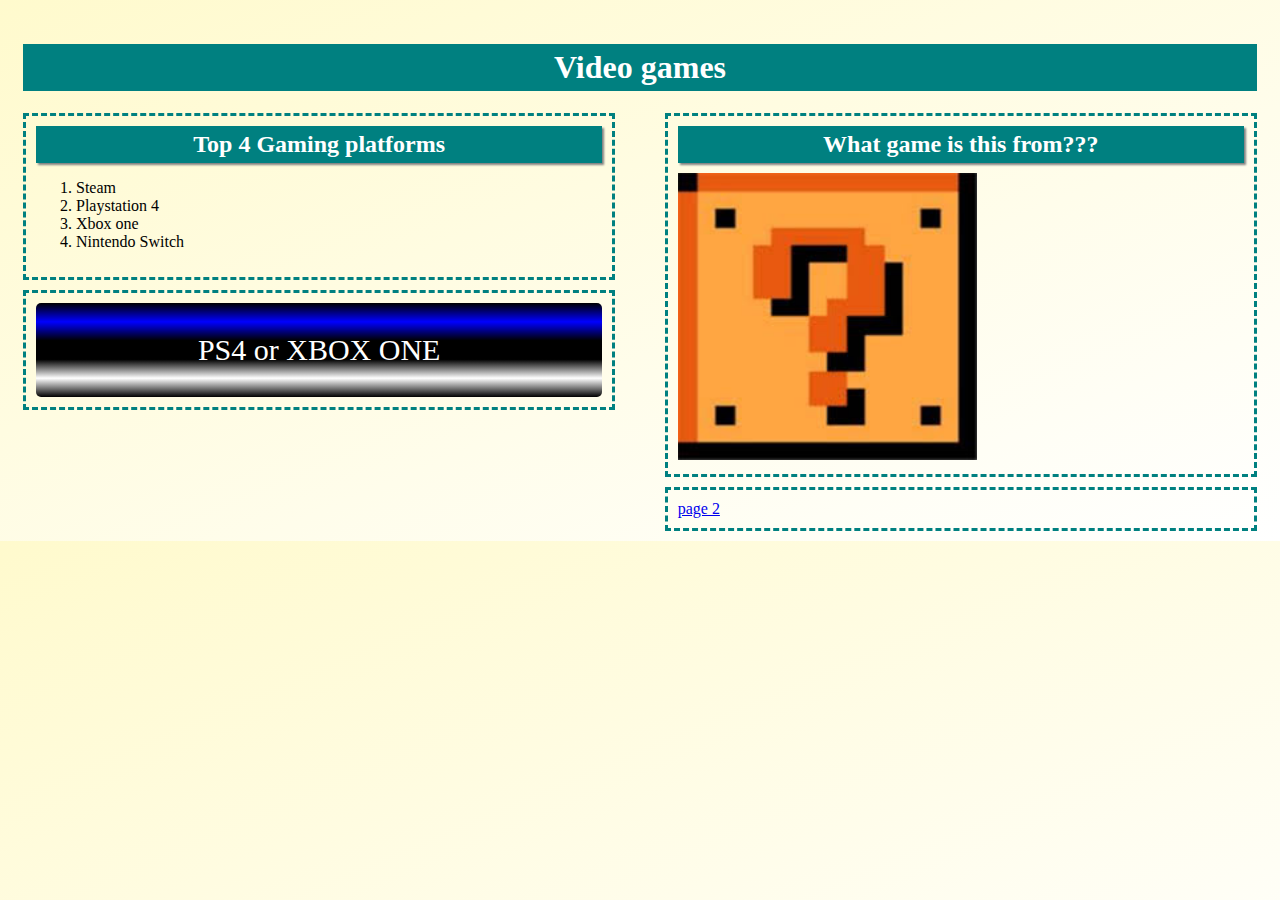
<file: index.html>
<!doctype html>
<html>
<head>
<meta charset="utf-8">
<title>Video game Magazine Page 1</title>
<link href="style.css" rel="stylesheet" type="text/css">
</head>

<body>
<img src="assets/mario.3.png" alt="" width="126" height="118" id="mario"/>
 <h1>Video games</h1>
 
 <div class="column1">
 <div class="item">
 <h2>Top 4 Gaming platforms</h2>
 <ol>
 <li>Steam</li>
 <li>Playstation 4</li>
 <li>Xbox one</li>
 <li>Nintendo Switch</li>
 </ol>
 </div>
 <div class="item">
 <div class="sticker" id="robot"> PS4 or XBOX ONE</div>
</div>
</div>
 <div class="column2">
 <div class="item">
 <h2>What game is this from???</h2>
 <img src="assets/itemblock.jpg" alt="" width="299" height="287"/></div>
 <div class="item">
 <a href ="page2.html">page 2</a>
 
 </div>
 </div>
</body>
</html>
</file>
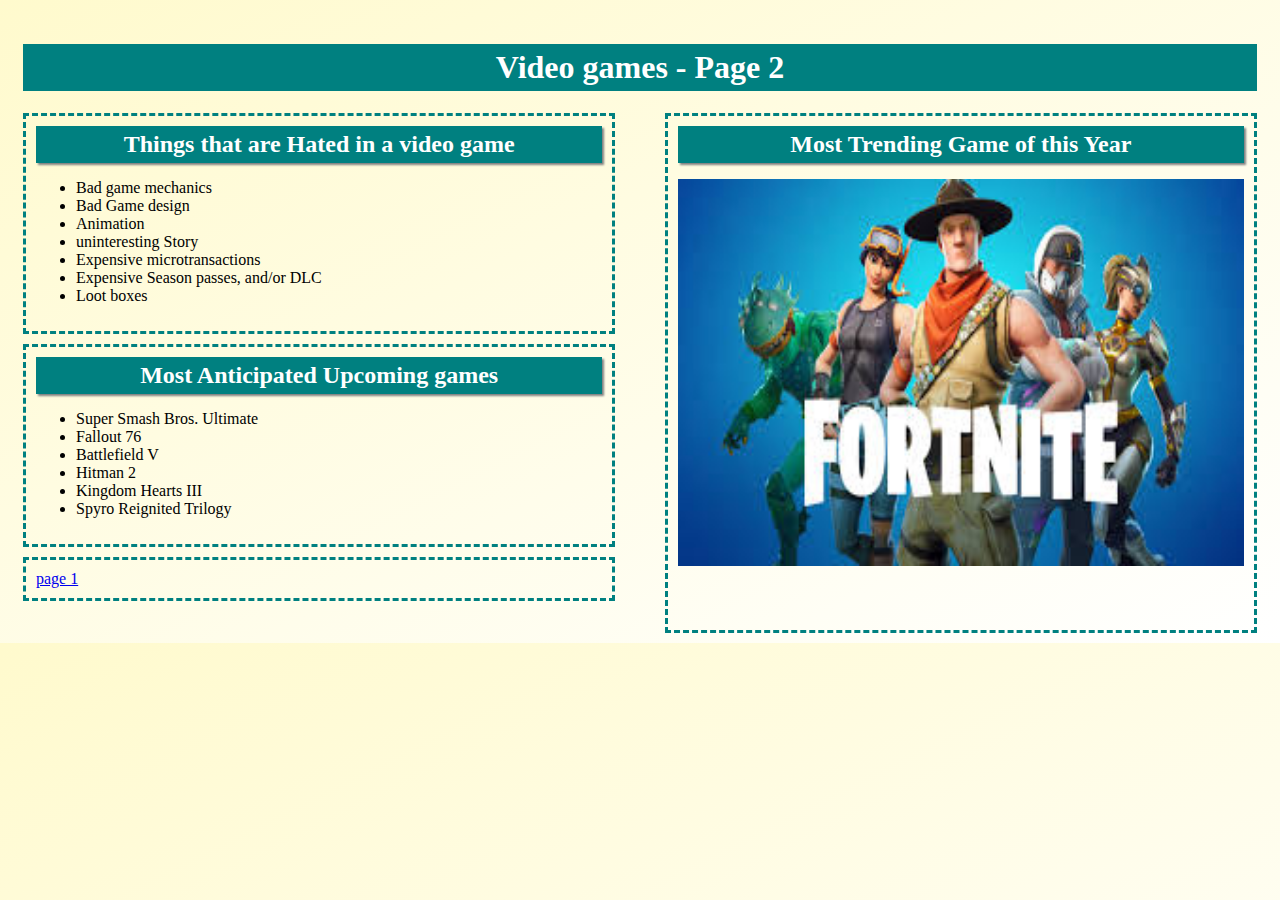
<file: page2.html>
<!doctype html>
<html>
<head>
<meta charset="utf-8">
<title>Video game magazine Page 2</title>
<link href="style.css" rel="stylesheet" type="text/css">
</head>

<body>
<h1>Video games - Page 2</h1>
 
 <div class="column1">
 <div class="item">
 <h2>Things that are Hated in a video game </h2>
 <ul>
 <li>Bad game mechanics</li>
 <li>Bad Game design</li>
 <li>Animation</li>
 <li>uninteresting Story</li>
 <li>Expensive microtransactions</li>
 <li>Expensive Season passes, and/or DLC</li>
 <li>Loot boxes</li>
 </ul>
 </div>
 <div class="item">
 <h2>Most Anticipated Upcoming games </h2>
 <ul>
   <li> Super Smash Bros. Ultimate</li>
   <li>Fallout 76</li>
   <li><a href="http://scratch.mit.edu"></a>
   Battlefield V</li>
   <li>Hitman 2</li>
   <li>Kingdom Hearts III</li>
   <li>Spyro Reignited Trilogy</li>
 </ul>
 </div>
 <div class="item">
 <a href ="index.html">page 1</a>
 </div>
 
</div>
</div>
<div class="column2">
  <div class="item">
 <h2>Most Trending Game of this Year</h2>
 <p><a href="http://trinket.io/html/c0fd9b40cd"><img src="assets/download (2).jpg" alt="" width="714" height="387"/></a></p>
 <p>&nbsp;</p>
  </div>
 </div>
</body>
</html>
</file>
<file: style.css>
@charset "utf-8";
h1{
text-align:center;
color: white;
background: teal;
padding: 5px;
}
body {
background: linear-gradient(to bottom right, lemonchiffon, white);
padding: 15px;
font-family: Verdana;
}
.column1 {
width: 48%;
float: left;	
}
.column2 {
	width: 48%;
	float:right;
}
img {
	max-width: 100%;
}
.photo {
	box-shadow: 4px 4px 4px gray;
	transform: rotate(10deg);
}
h2{
	color:white;
	background:teal;
	padding:5px;
	margin:0px 0px 10px 0px;
	box-shadow: 2px 2px 2px gray;
	text-align:center;
}
.item{
	padding: 10px;
	margin-bottom:10px;
	border: 3px dashed teal;
}
#robot{
	font-size: 30px;
	color:white;
	background:linear-gradient(black, blue, black, black, white, black);
	padding:30px;
	border-radius: 5px;
	text-align: center;
}
#mario{
	height:100px;
	position: absolute;
	right: -200px;
	animation: slide 10s infinite;
}
#greenrbot{
	height:100px;
	position: absolute;
	left: -200px;
	animation: slide 10s infinite;
}


@keyframes slide{
	0%{ left: -200px}
	50%{left: 0 }
	100%{left: -200px}
}
</file>
